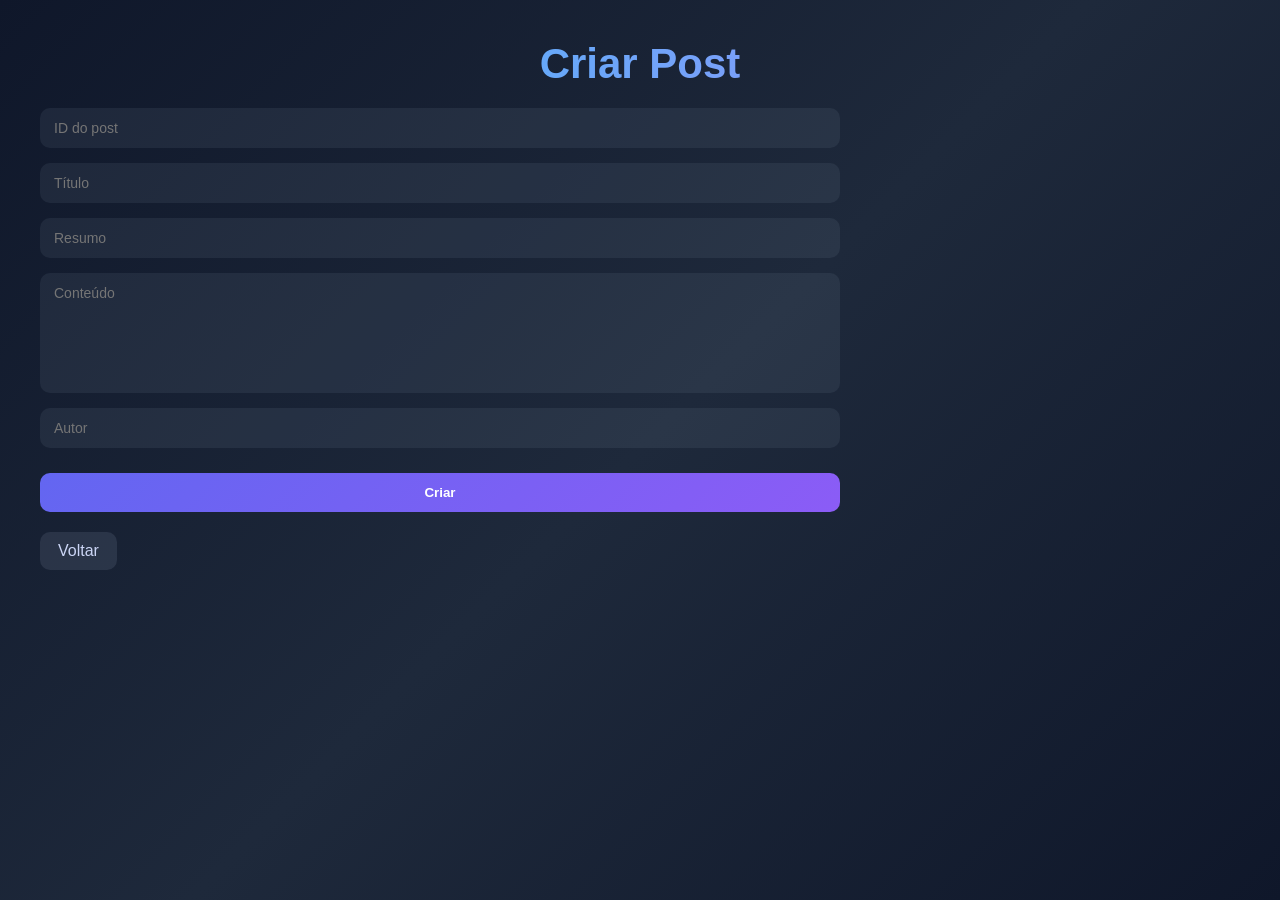
<file: templates/create.html>
<!doctype html>
<html lang="en">
  <head>
    <meta charset="UTF-8" />
    <title>Fórum</title>
    <link rel="stylesheet" href="/static/css/style.css" />
  </head>
  <body>
    <h1 class="titulo">Criar Post</h1>

    <form action="/create" method="post" class="form-post">
      <input
        class="input-post"
        type="number"
        name="id"
        placeholder="ID do post"
        required
      />

      <input
        class="input-post"
        type="text"
        name="titulo"
        placeholder="Título"
        required
      />
      <input
        class="input-post"
        type="text"
        name="resumo"
        placeholder="Resumo"
        required
      />
      <textarea
        class="textarea-post"
        name="conteudo"
        placeholder="Conteúdo"
        required
      ></textarea>
      <input
        class="input-post"
        type="text"
        name="autor"
        placeholder="Autor"
        required
      />

      <button class="btn-post" type="submit">Criar</button>
    </form>

    <a href="/" class="voltar">Voltar</a>
  </body>
</html>
</file>
<file: static/css/style.css>
/* RESET */
* {
  margin: 0;
  padding: 0;
  box-sizing: border-box;
  font-family: "Segoe UI", sans-serif;
}

/* FUNDO GRADIENTE */
body {
  min-height: 100vh;
  background: linear-gradient(135deg, #0f172a, #1e293b, #0f172a);
  color: #f1f5f9;
  padding: 40px;
}

/* TÍTULO */
h1 {
  font-size: 42px;
  margin-bottom: 20px;
  text-align: center;
  background: linear-gradient(90deg, #38bdf8, #a78bfa);
  -webkit-background-clip: text;
  -webkit-text-fill-color: transparent;
}

/* BOTÃO NOVO POST */
a[href="/create"] {
  display: block;
  width: fit-content;
  margin: 0 auto 30px;
  padding: 12px 22px;
  border-radius: 12px;
  text-decoration: none;
  font-weight: bold;
  background: linear-gradient(135deg, #38bdf8, #6366f1);
  color: white;
  transition: 0.3s;
  box-shadow: 0 10px 25px rgba(99, 102, 241, 0.4);
}

a[href="/create"]:hover {
  transform: translateY(-3px) scale(1.03);
  box-shadow: 0 15px 35px rgba(99, 102, 241, 0.6);
}

/* LINHA */
hr {
  border: none;
  height: 1px;
  background: rgba(255, 255, 255, 0.1);
  margin-bottom: 30px;
}

/* CARD */
.card {
  background: rgba(255, 255, 255, 0.05);
  backdrop-filter: blur(12px);
  border-radius: 18px;
  padding: 25px;
  margin-bottom: 20px;
  transition: 0.3s;
  border: 1px solid rgba(255, 255, 255, 0.08);
  box-shadow: 0 8px 30px rgba(0, 0, 0, 0.3);
}

/* HOVER DO CARD */
.card:hover {
  transform: translateY(-6px) scale(1.01);
  box-shadow: 0 15px 50px rgba(0, 0, 0, 0.5);
}

/* TÍTULO DO POST */
.card h2 {
  font-size: 24px;
  margin-bottom: 10px;
  color: #e2e8f0;
}

/* RESUMO */
.card p {
  color: #cbd5f5;
  margin-bottom: 10px;
}

/* AUTOR */
.card small {
  display: block;
  margin-bottom: 15px;
  color: #94a3b8;
}

/* AÇÕES */
.acoes {
  display: flex;
  gap: 10px;
  align-items: center;
}

/* LINKS */
.acoes a {
  text-decoration: none;
  padding: 8px 14px;
  border-radius: 8px;
  font-size: 14px;
  transition: 0.3s;
}

/* VER */
.acoes a[href*="/post"] {
  background: rgba(56, 189, 248, 0.2);
  color: #38bdf8;
}

.acoes a[href*="/post"]:hover {
  background: #38bdf8;
  color: white;
}

/* EDITAR */
.acoes a[href*="/edit"] {
  background: rgba(168, 85, 247, 0.2);
  color: #a855f7;
}

.acoes a[href*="/edit"]:hover {
  background: #a855f7;
  color: white;
}

/* BOTÃO EXCLUIR */
.acoes button {
  padding: 8px 14px;
  border-radius: 8px;
  border: none;
  cursor: pointer;
  background: rgba(239, 68, 68, 0.2);
  color: #ef4444;
  transition: 0.3s;
}

.acoes button:hover {
  background: #ef4444;
  color: white;
}

/* RESPONSIVO */
@media (max-width: 600px) {
  body {
    padding: 20px;
  }

  h1 {
    font-size: 28px;
  }

  .card {
    padding: 18px;
  }
}
/* ---------------------------------------------------------- */

/* PÁGINA DO POST  */
.post-container {
  max-width: 800px;
  margin: 0 auto;
}

/* BOTÃO VOLTAR */
.voltar {
  display: inline-block;
  margin-bottom: 20px;
  text-decoration: none;
  padding: 10px 18px;
  border-radius: 10px;
  background: rgba(148, 163, 184, 0.15);
  color: #cbd5f5;
  transition: 0.3s;
}

.voltar:hover {
  background: #64748b;
  color: white;
}

/* CONTEÚDO COMPLETO */
.post-conteudo {
  font-size: 17px;
  line-height: 1.7;
  color: #e2e8f0;
  margin-bottom: 20px;
}

/* AUTOR DESTACADO */
.post-autor {
  font-size: 14px;
  color: #94a3b8;
  border-top: 1px solid rgba(255, 255, 255, 0.1);
  padding-top: 10px;
}
/* ----------------------------------------------------- */
/* TÍTULO */
.titulo {
  margin-bottom: 20px;
  font-weight: 600;
  color: #e2e8f0;
}

/* FORM */
.form-post {
  display: flex;
  flex-direction: column;
  gap: 15px;
  max-width: 800px;
}

/* INPUTS E TEXTAREA */
.input-post,
.textarea-post {
  padding: 12px 14px;
  border-radius: 10px;
  border: none;
  outline: none;
  background: rgba(148, 163, 184, 0.1);
  color: #f1f5f9;
  font-size: 14px;
  transition: 0.3s;
}

/* TEXTAREA */
.textarea-post {
  min-height: 120px;
  resize: none;
}

/* FOCUS */
.input-post:focus,
.textarea-post:focus {
  background: rgba(148, 163, 184, 0.2);
  box-shadow: 0 0 0 1px #64748b;
}

/* BOTÃO */
.btn-post {
  margin-top: 10px;
  padding: 12px;
  border: none;
  border-radius: 10px;
  background: linear-gradient(135deg, #6366f1, #8b5cf6);
  color: white;
  font-weight: bold;
  cursor: pointer;
  transition: 0.3s;
}

/* HOVER BOTÃO */
.btn-post:hover {
  transform: translateY(-2px);
  box-shadow: 0 8px 20px rgba(99, 102, 241, 0.4);
}

/* BOTÃO VOLTAR */
.voltar {
  display: inline-block;
  margin-top: 20px;
  text-decoration: none;
  padding: 10px 18px;
  border-radius: 10px;
  background: rgba(148, 163, 184, 0.15);
  color: #cbd5f5;
  transition: 0.3s;
}

/* HOVER VOLTAR */
.voltar:hover {
  background: #64748b;
  color: white;
}
/* ---------------------------- */
/* TÍTULO */
.titulo {
  margin-bottom: 20px;
  font-weight: 600;
  color: #e2e8f0;
}

/* FORM */
.form-edit {
  display: flex;
  flex-direction: column;
  gap: 15px;
  max-width: 800px;
}

/* INPUTS E TEXTAREA */
.input-edit,
.textarea-edit {
  padding: 12px 14px;
  border-radius: 10px;
  border: none;
  outline: none;
  background: rgba(148, 163, 184, 0.1);
  color: #f1f5f9;
  font-size: 14px;
  transition: 0.3s;
}

/* TEXTAREA */
.textarea-edit {
  min-height: 140px;
  resize: none;
}

/* FOCUS */
.input-edit:focus,
.textarea-edit:focus {
  background: rgba(148, 163, 184, 0.2);
  box-shadow: 0 0 0 1px #64748b;
}

/* BOTÃO */
.btn-edit {
  margin-top: 10px;
  padding: 12px;
  border: none;
  border-radius: 10px;
  background: linear-gradient(135deg, #22c55e, #16a34a);
  color: white;
  font-weight: bold;
  cursor: pointer;
  transition: 0.3s;
}

/* HOVER BOTÃO */
.btn-edit:hover {
  transform: translateY(-2px);
  box-shadow: 0 8px 20px rgba(34, 197, 94, 0.4);
}

/* BOTÃO VOLTAR */
.voltar {
  display: inline-block;
  margin-top: 20px;
  text-decoration: none;
  padding: 10px 18px;
  border-radius: 10px;
  background: rgba(148, 163, 184, 0.15);
  color: #cbd5f5;
  transition: 0.3s;
}

/* HOVER VOLTAR */
.voltar:hover {
  background: #64748b;
  color: white;
}
</file>
